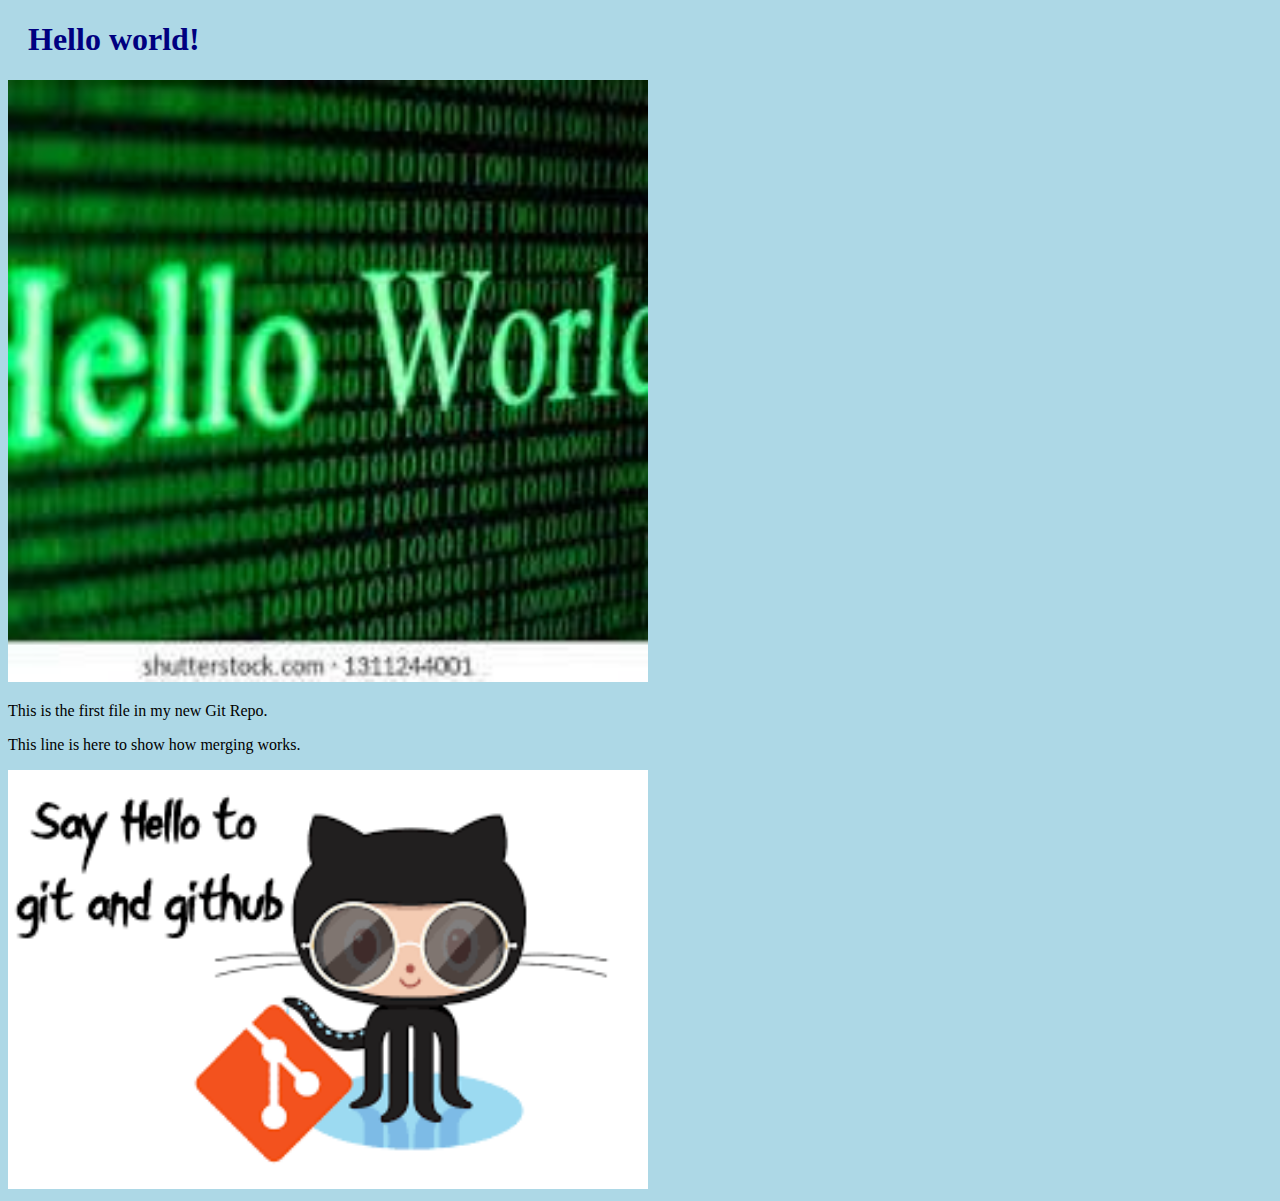
<file: index.html>
<!DOCTYPE html>
<html>
<head>
<title>Hello World!</title>
<link rel="stylesheet" href="bluestyle.css">
</head>
<body>

<h1>Hello world!</h1>
<div><img src="img_hello_world.jpeg" alt="Hello World from Space"
    style="width:100%;max-width:640px"></div>
<p>This is the first file in my new Git Repo.</p>
<p>This line is here to show how merging works.</p>
<div><img src="hello_git_2.png" alt="Hello Git" style="width:100%;max-width:640px"></div>
</body>
</html>
</file>
<file: bluestyle.css>
body {
    background-color: lightblue;
    }
    
    h1 {
    color: navy;
    margin-left: 20px;
}
</file>
